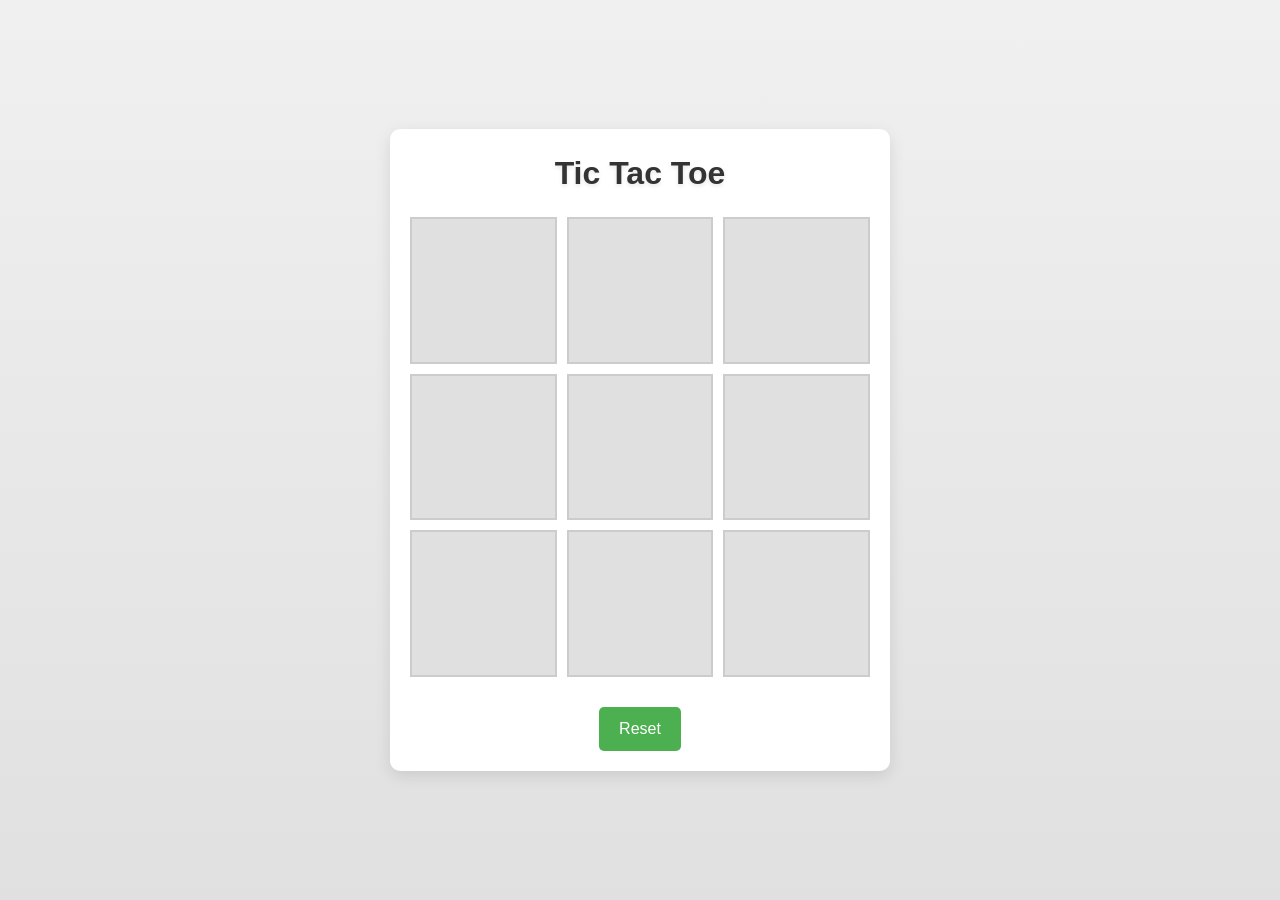
<file: index.html>
<!DOCTYPE html>
<html lang="en">
<head>
    <meta charset="UTF-8">
    <meta name="viewport" content="width=device-width, initial-scale=1.0">
    <title>Tic Tac Toe</title>
    <link rel="stylesheet" href="styles.css">
</head>
<body>
    <div class="container">
        <h1>Tic Tac Toe</h1>
        <div class="board" id="board">
            <div class="cell" data-row="0" data-col="0"></div>
            <div class="cell" data-row="0" data-col="1"></div>
            <div class="cell" data-row="0" data-col="2"></div>
            <div class="cell" data-row="1" data-col="0"></div>
            <div class="cell" data-row="1" data-col="1"></div>
            <div class="cell" data-row="1" data-col="2"></div>
            <div class="cell" data-row="2" data-col="0"></div>
            <div class="cell" data-row="2" data-col="1"></div>
            <div class="cell" data-row="2" data-col="2"></div>
        </div>
        <button id="resetButton">Reset</button>
        <p id="status"></p>
    </div>
    <script src="script.js"></script>
</body>
</html>
</file>
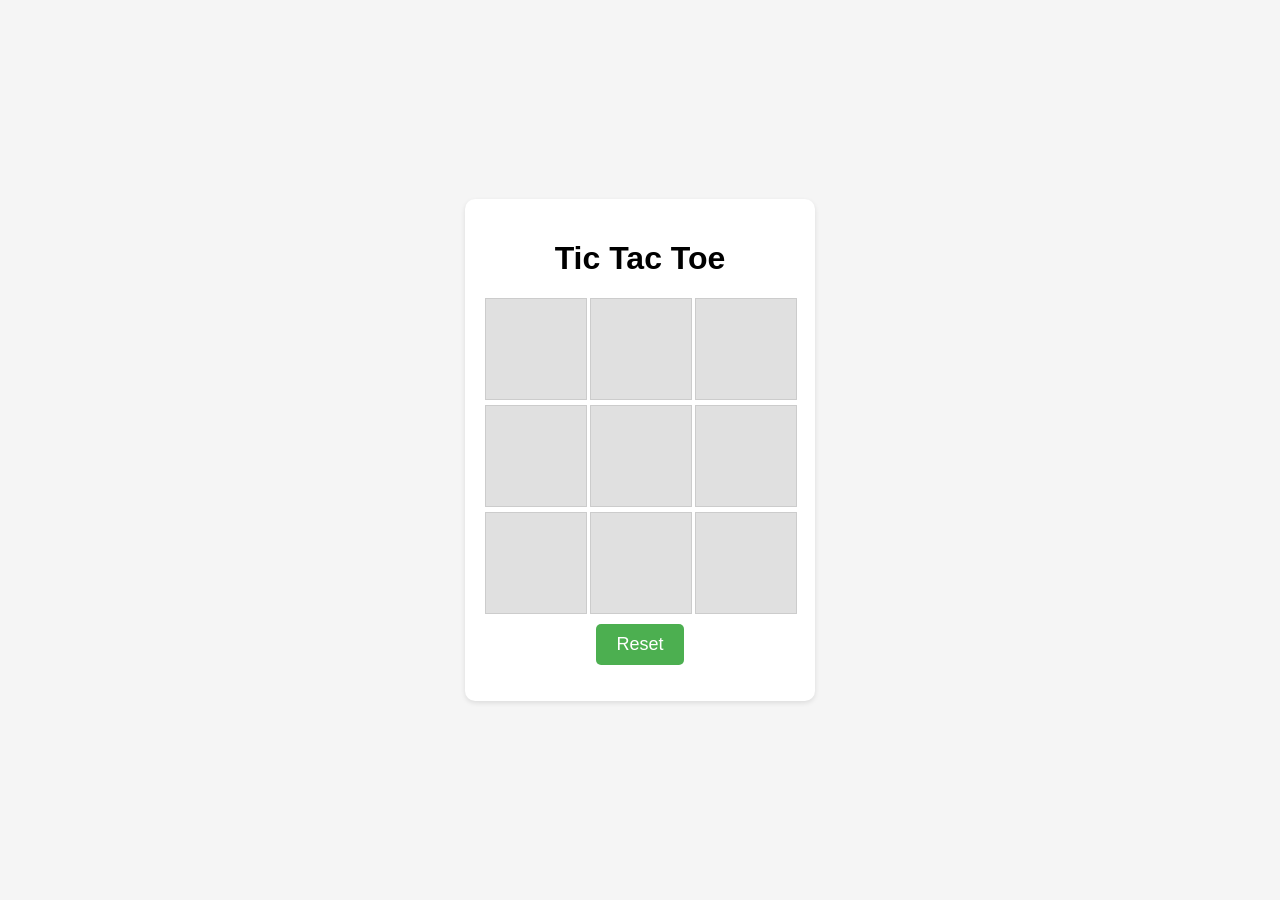
<file: With-computer.html>
<!DOCTYPE html>
<html>
<head>
    <title>Tic Tac Toe</title>
    <style>
       body {
            font-family: Arial, sans-serif;
            text-align: center;
            background-color: #f5f5f5;
            margin: 0;
            padding: 0;
            display: flex;
            justify-content: center;
            align-items: center;
            min-height: 100vh;
        }

        .container {
            background-color: #fff;
            padding: 20px;
            border-radius: 10px;
            box-shadow: 0 2px 5px rgba(0, 0, 0, 0.1);
        }

        .board {
            display: grid;
            grid-template-columns: repeat(3, 100px);
            grid-gap: 5px;
            justify-content: center;
        }

        .cell {
            width: 100px;
            height: 100px;
            display: flex;
            align-items: center;
            justify-content: center;
            background-color: #e0e0e0;
            border: 1px solid #ccc;
            font-size: 48px;
            cursor: pointer;
            transition: background-color 0.3s ease-in-out;
        }

        .cell:hover {
            background-color: #f0f0f0;
        }

        button {
            font-size: 18px;
            margin-top: 10px;
            cursor: pointer;
            background-color: #4caf50;
            color: #fff;
            border: none;
            padding: 10px 20px;
            border-radius: 5px;
            transition: background-color 0.3s ease-in-out;
        }

        button:hover {
            background-color: #45a049;
        }

        .status {
            font-size: 24px;
            font-weight: bold;
            margin-top: 20px;
        }
      .button{
        margin-bottom: 5px;
      }
    </style>
</head>
<body>
    <div class="container">
        <h1>Tic Tac Toe</h1>
        <div class="board" id="board">
            <div class="cell" data-row="0" data-col="0"></div>
            <div class="cell" data-row="0" data-col="1"></div>
            <div class="cell" data-row="0" data-col="2"></div>
            <div class="cell" data-row="1" data-col="0"></div>
            <div class="cell" data-row="1" data-col="1"></div>
            <div class="cell" data-row="1" data-col="2"></div>
            <div class="cell" data-row="2" data-col="0"></div>
            <div class="cell" data-row="2" data-col="1"></div>
            <div class="cell" data-row="2" data-col="2"></div>
        </div>
        <button id="resetButton">Reset</button>
        <p id="status"></p>
    </div>
    <script>
     const board = [
            ['', '', ''],
            ['', '', ''],
            ['', '', '']
        ];

        const players = ['X', 'O'];
        let currentPlayer = 0;

        const boardCells = document.querySelectorAll('.cell');
        const statusDisplay = document.getElementById('status');

        boardCells.forEach(cell => {
            cell.addEventListener('click', handleCellClick);
        });

        function handleCellClick(event) {
            const clickedCell = event.target;
            const row = parseInt(clickedCell.getAttribute('data-row'));
            const col = parseInt(clickedCell.getAttribute('data-col'));

            if (board[row][col] === '' && currentPlayer === 0 && !isGameWon()) {
                board[row][col] = players[currentPlayer];
                clickedCell.textContent = players[currentPlayer];
                clickedCell.style.pointerEvents = 'none'; // Disable further clicks on this cell
                currentPlayer = 1 - currentPlayer; // Switch players

                if (isGameWon()) {
                    statusDisplay.textContent = `${players[1 - currentPlayer]} wins!`;
                } else if (isBoardFull()) {
                    statusDisplay.textContent = "It's a draw!";
                } else {
                    statusDisplay.textContent = `Player's turn`;
                    setTimeout(computerMove, 500);
                }
            }
        }

        function computerMove() {
            const availableMoves = [];

            for (let i = 0; i < 3; i++) {
                for (let j = 0; j < 3; j++) {
                    if (board[i][j] === '') {
                        availableMoves.push({ row: i, col: j });
                    }
                }
            }

            if (availableMoves.length > 0) {
                const randomMove = availableMoves[Math.floor(Math.random() * availableMoves.length)];
                const computerCell = boardCells[randomMove.row * 3 + randomMove.col];

                board[randomMove.row][randomMove.col] = players[currentPlayer];
                computerCell.textContent = players[currentPlayer];
                computerCell.style.pointerEvents = 'none'; // Disable further clicks on this cell
                currentPlayer = 1 - currentPlayer; // Switch players

                if (isGameWon()) {
                    statusDisplay.textContent = `${players[1 - currentPlayer]} wins!`;
                } else if (isBoardFull()) {
                    statusDisplay.textContent = "It's a draw!";
                } else {
                    statusDisplay.textContent = `Player's turn`;
                }
            }
        }

        function isGameWon() {
            // Check rows, columns, and diagonals for a win
            for (let i = 0; i < 3; i++) {
                if (
                    (board[i][0] !== '' && board[i][0] === board[i][1] && board[i][0] === board[i][2]) ||
                    (board[0][i] !== '' && board[0][i] === board[1][i] && board[0][i] === board[2][i])
                ) {
                    return true;
                }
            }
            if (
                (board[0][0] !== '' && board[0][0] === board[1][1] && board[0][0] === board[2][2]) ||
                (board[0][2] !== '' && board[0][2] === board[1][1] && board[0][2] === board[2][0])
            ) {
                return true;
            }
            return false;
        }

        function isBoardFull() {
            // Check if the board is full
            for (let i = 0; i < 3; i++) {
                for (let j = 0; j < 3; j++) {
                    if (board[i][j] === '') {
                        return false;
                    }
                }
            }
            return true;
        }

        document.getElementById('resetButton').addEventListener('click', resetGame);

        function resetGame() {
            // Reset the game state
            board.forEach(row => row.fill(''));
            boardCells.forEach(cell => {
                cell.textContent = '';
                cell.style.pointerEvents = 'auto'; // Re-enable cell clicks
            });
            currentPlayer = 0;
            statusDisplay.textContent = `Player's turn`;
        }
    </script>
    </body>
    </html>
</file>
<file: styles.css>
/* Global Styles */
* {
    box-sizing: border-box;
    margin: 0;
    padding: 0;
    font-family: 'Arial', sans-serif;
    font-size: 16px;
    line-height: 1.5;
    color: #333;
}

body {
    width: 100%;
    height: 100vh;
    background: linear-gradient(to bottom, #f0f0f0, #e0e0e0);
    display: flex;
    justify-content: center;
    align-items: center;
    padding: 10px;
}

.container {
    width: 100%;
    max-width: 500px;
    padding: 20px;
    background: #fff;
    border-radius: 10px;
    box-shadow: 0 5px 15px rgba(0, 0, 0, 0.1);
    text-align: center;
}

h1 {
    font-size: 2rem;
    margin-bottom: 20px;
    color: #333;
    text-shadow: 0 2px 4px rgba(0, 0, 0, 0.1);
}

.board {
    display: grid;
    grid-template-columns: repeat(3, 1fr);
    gap: 10px;
    margin-bottom: 20px;
    position: relative;
}

.cell {
    background-color: #e0e0e0;
    border: 2px solid #ccc;
    display: flex;
    justify-content: center;
    align-items: center;
    aspect-ratio: 1;
    cursor: pointer;
    transition: background-color 0.3s, transform 0.2s ease-in-out;
    position: relative;
    font-size: 2rem;
    font-weight: bold;
}

.cell::before,
.cell::after {
    content: '';
    position: absolute;
    width: 80%;
    height: 2px;
    background-color: #333;
    transition: transform 0.2s ease-in-out;
    transform-origin: center;
}

.cell::before {
    transform: scaleX(0);
    transition-delay: 0.1s;
}

.cell::after {
    transform: scaleY(0);
    transition-delay: 0.2s;
}

.cell[data-x]::before,
.cell[data-x]::after {
    transform: scale(1);
}

.cell[data-o]::before {
    transform: scaleX(1) rotate(45deg);
    transition-delay: 0s;
}

.cell[data-o]::after {
    transform: scaleY(1) rotate(45deg);
    transition-delay: 0.1s;
}

.cell:hover {
    background-color: #d0d0d0;
    transform: scale(1.05);
}

button {
    font-size: 1rem;
    margin-top: 10px;
    padding: 10px 20px;
    background-color: #4caf50;
    color: white;
    border: none;
    border-radius: 5px;
    cursor: pointer;
    transition: background-color 0.3s ease-in-out;
}

button:hover {
    background-color: #45a049;
}

.status {
    font-size: 1.5rem;
    margin-top: 20px;
    color: #555;
}

/* Responsive Design */
@media (max-width: 500px) {
    .container {
        padding: 15px;
        max-width: 100%;
    }

    h1 {
        font-size: 1.5rem;
    }

    .cell {
        font-size: 1.5rem;
    }

    .status {
        font-size: 1.2rem;
    }

    button {
        font-size: 0.9rem;
        padding: 8px 15px;
    }
}

@media (max-height: 600px) {
    body {
        justify-content: flex-start;
        padding-top: 20px;
    }

    .container {
        padding: 10px;
        max-width: 90%;
    }

    h1 {
        font-size: 1.4rem;
        margin-bottom: 15px;
    }

    .cell {
        font-size: 1.2rem;
    }

    button {
        font-size: 0.8rem;
        padding: 7px 12px;
    }

    .status {
        font-size: 1rem;
    }
}
</file>
